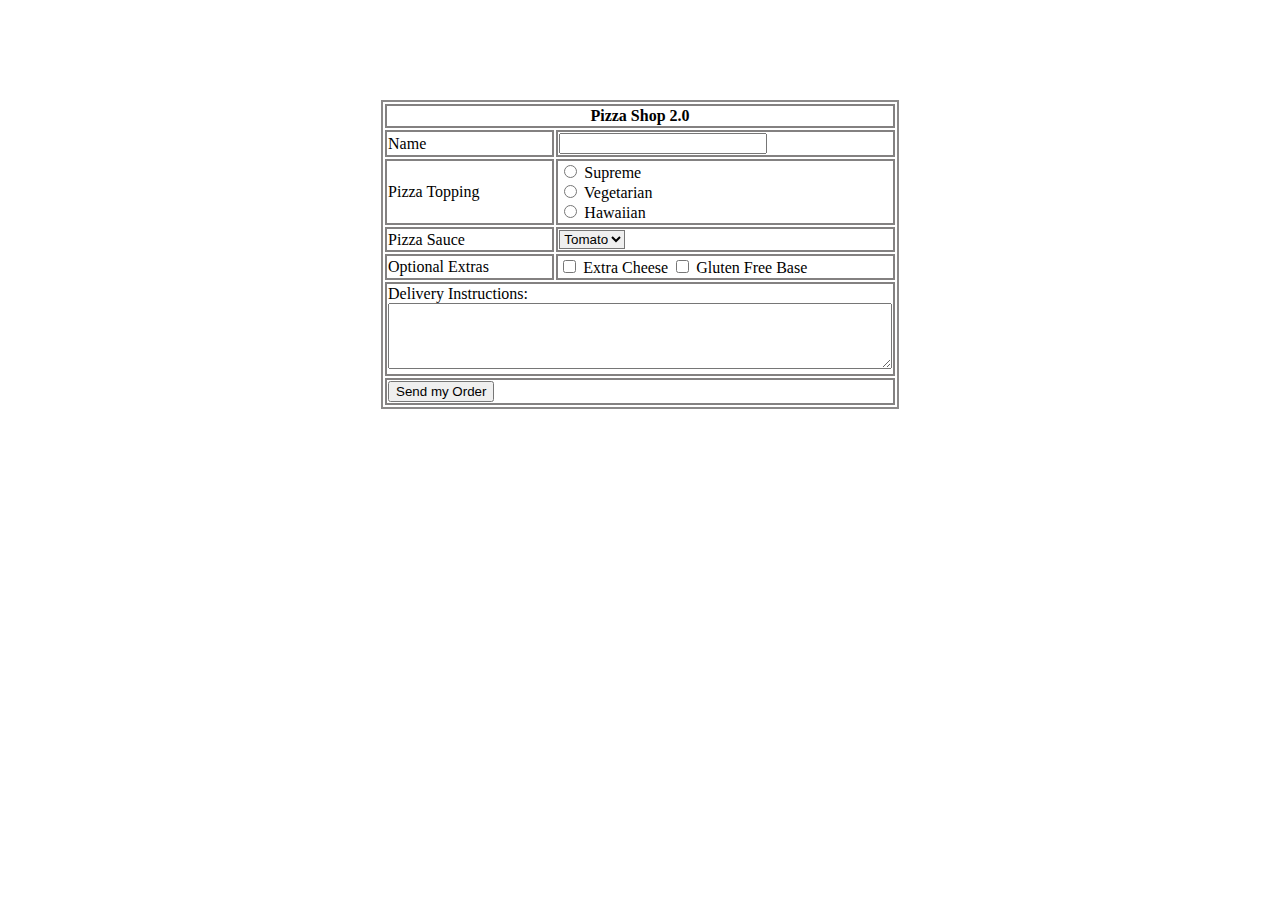
<file: .vs/Cluster/forms.html>
<!DOCTYPE html>
<html lang="en">
<head>
    <meta charset="UTF-8">
    <title>Document</title>
    <style>
        table {
            margin-top: 100px;
            margin-left: auto;
            margin-right: auto;
            border: 2px solid rgb(139, 137, 137);
            table-layout: fixed;
        }
        table td,th {
          border: 2px solid rgb(131, 129, 129);
          width: 50%;

        }
        textarea {
           box-sizing: border-box;
           width: 100%;
        }
        td.property {
            width: 25%;
        }
        input#name {
            width: 60%;
        }
        select#sauce {
            background-color: #EFEFEF;
        }
    </style>
</head>
<body>
    <form action="#" method="POST">
        <table>
            <tr>
                <th colspan="3" >Pizza Shop 2.0</th>
            </tr>
            <tr>
                <td class = "property">
                    <label for="name">Name</label>
                </td>
                <td colspan="2">
                    <input type="text" name="name" id="name">
                </td>         
            </tr>
            <tr>
                <td class = "property">Pizza Topping</td>
                <td colspan="2">
                    <input type="radio" id="supreme" name="pizza">
                    <label for="supreme">Supreme</label><br>
                    <input type="radio" id="vegetarian" name="pizza">
                    <label for="vegetarian">Vegetarian</label><br>
                    <input type="radio" id="hawaiian" name="pizza">
                    <label for="hawaiian">Hawaiian</label>
                </td>
            </tr>
            <tr>
                <td class = "property">
                    <label for="sauce">Pizza Sauce</label>
                </td>
                <td colspan="2">
                    <select name="sauce" id="sauce">
                        <option value="Tomato">Tomato</option>
                    </select>
                </td>
            </tr>
            <tr>
                <td class = "property">Optional Extras</td>
                <td colspan="2">
                    <input type="checkbox" id="cheese" value="cheese">
                    <label for="cheese">Extra Cheese</label>
                    <input type="checkbox" id="gluten" value="gluten_free">
                    <label for="gluten">Gluten Free Base</label>
                </td>
            </tr>
            <tr>
                <td colspan="3">
                    <label for="instructions">Delivery Instructions:</label><br>
                    <textarea name="delivery" id="instructions" cols="30" rows="4"></textarea>
                </td>
            </tr>
            <tr>
                <td colspan="3">
                    <button type="submit">Send my Order</button>
                </td>
            </tr>
        </table>
    </form>
</body>
</html>
</file>
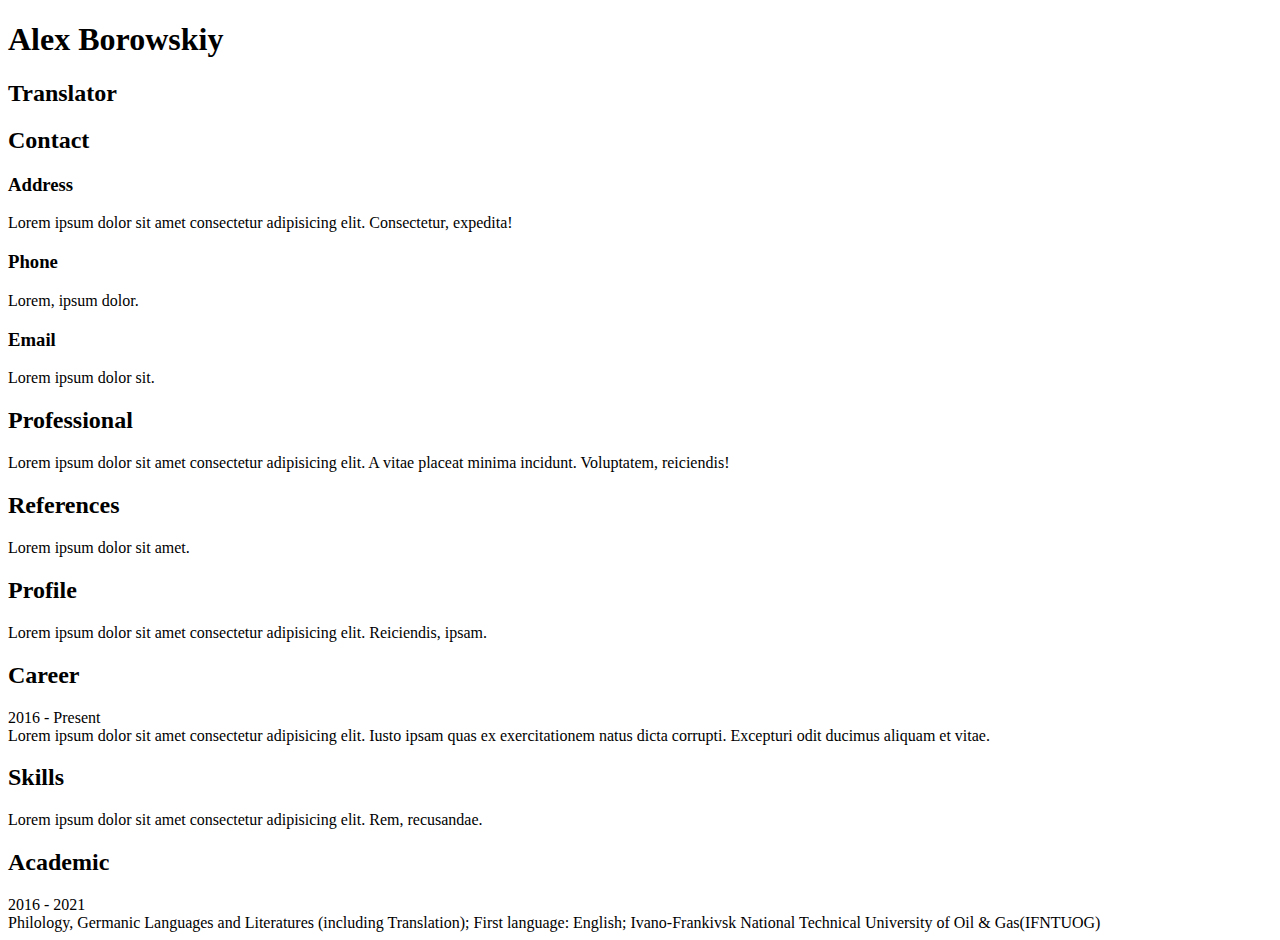
<file: .vs/Cluster/index2.html>
<!DOCTYPE html>
<html lang="en">
<head>
    <meta charset="UTF-8">
    <meta http-equiv="X-UA-Compatible" content="IE=edge">
    <meta name="viewport" content="width=device-width, initial-scale=1.0">
    <title>CSS & template training</title>
    <link href="style.css">
</head>
<body>
    <div class="header">
    <h1>
        Alex Borowskiy
    </h1>
    <h2>
        Translator
    </h2>
    </div>
    <div class="image">
        <a href=""></a>
    </div>

    <div>
        <h2>
            Contact
        </h2>
        <h3>
            Address
        </h3>
        <span>
            Lorem ipsum dolor sit amet consectetur adipisicing elit. Consectetur, expedita!
        </span>
        <h3>
            Phone
        </h3>
        <span>
            Lorem, ipsum dolor.
        </span>
        <h3>
            Email
        </h3>
        <span>
            Lorem ipsum dolor sit.
        </span>
        <h2>
            Professional
        </h2>
        <span>
            Lorem ipsum dolor sit amet consectetur adipisicing elit. 
            A vitae placeat minima incidunt. Voluptatem, reiciendis!
        </span>
        <h2>
            References
        </h2>
        <span>
            Lorem ipsum dolor sit amet.
        </span>
    </div>

    <div>
        <h2>
            Profile
        </h2>
        <span>
            Lorem ipsum dolor sit amet consectetur adipisicing elit. Reiciendis, ipsam.
        </span>
        <h2>
            Career
        </h2>
        <div class="data">
            2016 - Present
        </div>
        <div>
            <span>
                Lorem ipsum dolor sit amet consectetur adipisicing elit. 
                Iusto ipsam quas ex exercitationem natus dicta corrupti. 
                Excepturi odit ducimus aliquam et vitae.
            </span>
        </div>
        <h2>
            Skills
        </h2>
        <span>
            Lorem ipsum dolor sit amet consectetur adipisicing elit. Rem, recusandae.
        </span>
        <h2>
            Academic
        </h2>
        <div class="data">
            2016 - 2021
        </div>
        <div>
            <span>
                Philology, Germanic Languages and Literatures (including Translation); 
                First language: English; Ivano-Frankivsk National Technical University of Oil & Gas(IFNTUOG)
            </span>
        </div>
    </div>
</body>
</html>
</file>
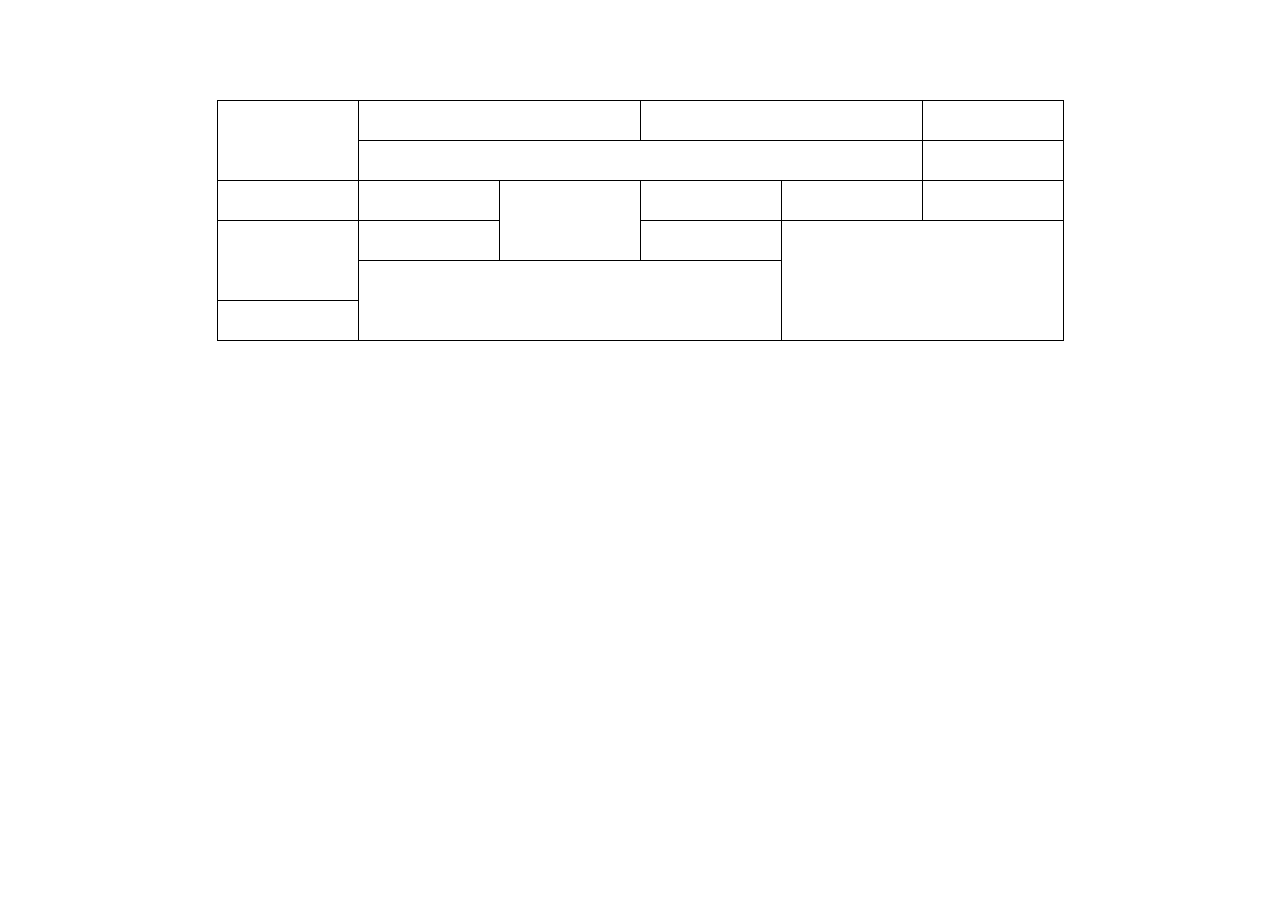
<file: .vs/Cluster/lesson3.html>
<!DOCTYPE html>
<html lang="en">
<head>
    <meta charset="UTF-8">
    <title>Tables</title>
    <style>
        table {
            border-collapse: collapse;
            margin-top: 100px;
            margin-left: auto;
            margin-right: auto;
        }
        table td {
            border: 1px solid;
            padding: 10px;
            width: 120px;
        }
        tr {
            height: 40px;
        }
    </style>
</head>
<body>
    <table>
        <tr>
            <td rowspan="2"><br></td>
            <td colspan="2"><br></td>
            <td colspan="2"><br></td>
            <td><br></td>
        </tr>
        <tr>
            <td colspan="4"><br></td>
            <td><br></td>
        </tr>
        <tr>
            <td><br></td>
            <td><br></td>
            <td rowspan="2"><br></td>
            <td><br></td>
            <td><br></td>
            <td><br></td>      
        </tr>
        <tr>
            <td rowspan="2"><br></td>
            <td><br></td>
            <td><br></td>
            <td colspan="2" rowspan="3"><br></td>
        </tr>
        <tr>
            <td rowspan="2" colspan="3" ><br></td>
        </tr>
        <tr>
            <td><br></td>
        </tr>
</body>
</html>
</file>
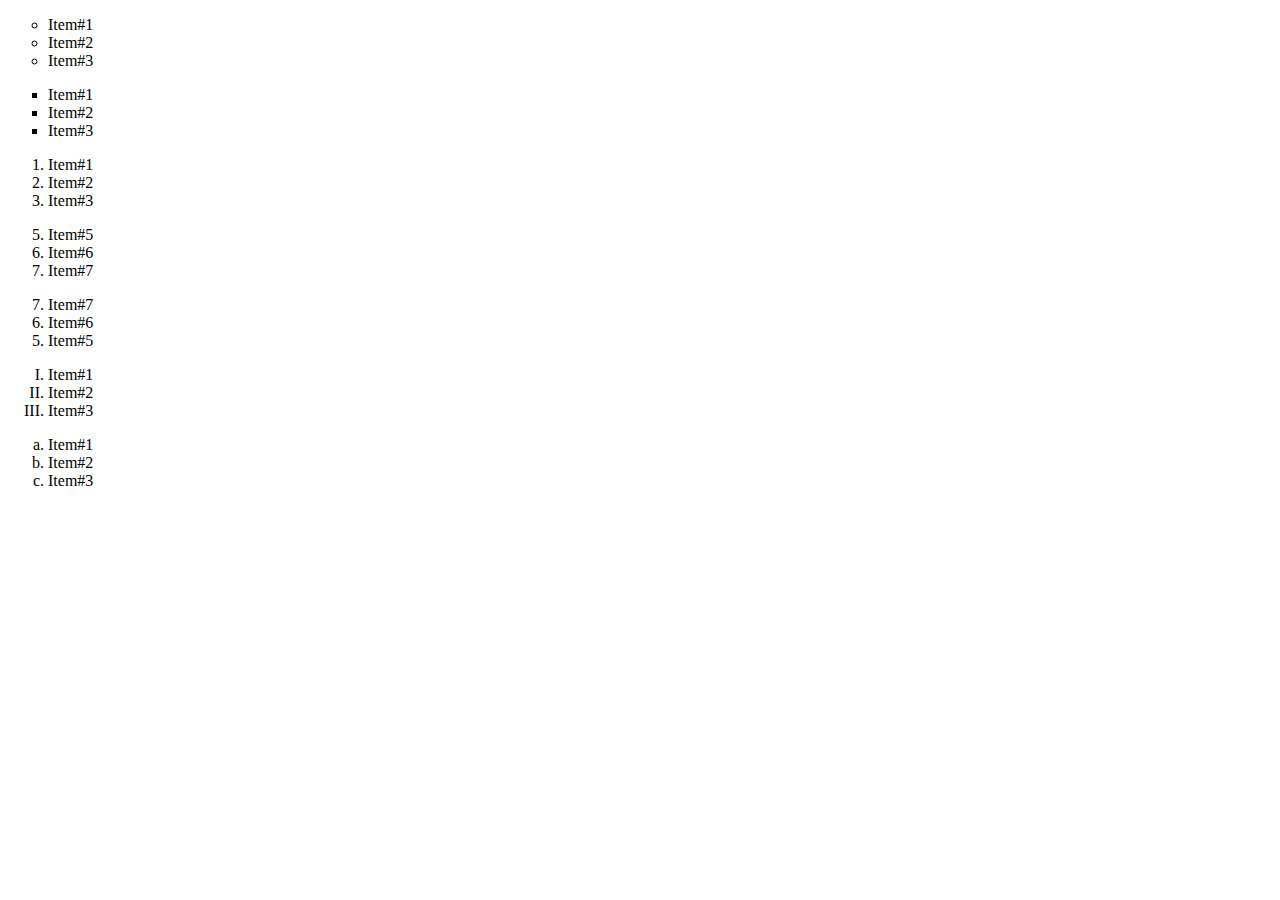
<file: .vs/Cluster/lesson3p2.html>
<!DOCTYPE html>
<html lang="en">
<head>
    <meta charset="UTF-8">
    <title>Document</title>
</head>
<body>
    <div>
        <ul type="circle">
            <li>Item#1</li>
            <li>Item#2</li>
            <li>Item#3</li>
        </ul>
        <ul type="square">
            <li>Item#1</li>
            <li>Item#2</li>
            <li>Item#3</li>
        </ul>
        <ol stert="1">
            <li>Item#1</li>
            <li>Item#2</li>
            <li>Item#3</li>
        </ol>
        <ol start="5">
            <li>Item#5</li>
            <li>Item#6</li>
            <li>Item#7</li>
        </ol>
        <ol reversed start="7">
            <li>Item#7</li>
            <li>Item#6</li>
            <li>Item#5</li>
        </ol>
        <ol type="I">
            <li>Item#1</li>
            <li>Item#2</li>
            <li>Item#3</li>
        </ol>
        <ol type="a">
            <li>Item#1</li>
            <li>Item#2</li>
            <li>Item#3</li>
        </ol>
    </div>
</body>
</html>
</file>
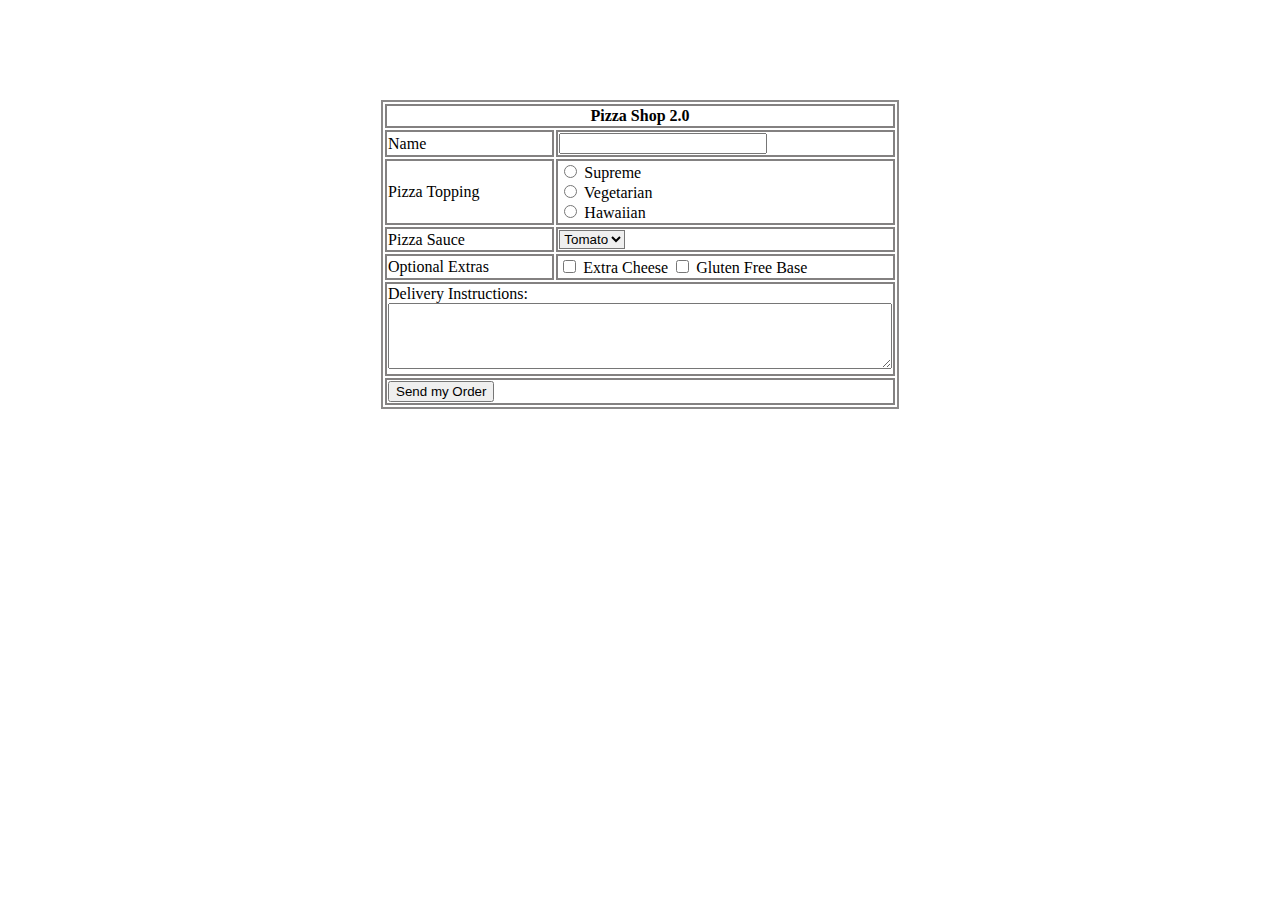
<file: .vs/Cluster/lesson4.html>
<!DOCTYPE html>
<html lang="en">
<head>
    <meta charset="UTF-8">
    <title>Form</title>
</head>
<head>
    <meta charset="UTF-8">
    <meta http-equiv="X-UA-Compatible" content="IE=edge">
    <meta name="viewport" content="width=device-width, initial-scale=1.0">
    <title>Document</title>
    <style>
        table {
            margin-top: 100px;
            margin-left: auto;
            margin-right: auto;
            border: 2px solid rgb(139, 137, 137);
            table-layout: fixed;
        }
        table td,th {
          border: 2px solid rgb(131, 129, 129);
          width: 50%;

        }
        textarea {
           box-sizing: border-box;
           width: 100%;
        }
        td.property {
            width: 25%;
        }
        input#name {
            width: 60%;
        }
        select#sauce {
            background-color: #EFEFEF;
        }
    </style>
</head>
<body>
    <form action="#" method="POST">
        <table>
            <tr>
                <th colspan="3" >Pizza Shop 2.0</th>
            </tr>
            <tr>
                <td class = "property">
                    <label for="name">Name</label>
                </td>
                <td colspan="2">
                    <input type="text" name="name" id="name">
                </td>         
            </tr>
            <tr>
                <td class = "property">Pizza Topping</td>
                <td colspan="2">
                    <input type="radio" id="supreme" name="pizza">
                    <label for="supreme">Supreme</label><br>
                    <input type="radio" id="vegetarian" name="pizza">
                    <label for="vegetarian">Vegetarian</label><br>
                    <input type="radio" id="hawaiian" name="pizza">
                    <label for="hawaiian">Hawaiian</label>
                </td>
            </tr>
            <tr>
                <td class = "property">
                    <label for="sauce">Pizza Sauce</label>
                </td>
                <td colspan="2">
                    <select name="sauce" id="sauce">
                        <option value="Tomato">Tomato</option>
                    </select>
                </td>
            </tr>
            <tr>
                <td class = "property">Optional Extras</td>
                <td colspan="2">
                    <input type="checkbox" id="cheese" value="cheese">
                    <label for="cheese">Extra Cheese</label>
                    <input type="checkbox" id="gluten" value="gluten_free">
                    <label for="gluten">Gluten Free Base</label>
                </td>
            </tr>
            <tr>
                <td colspan="3">
                    <label for="instructions">Delivery Instructions:</label><br>
                    <textarea name="delivery" id="instructions" cols="30" rows="4"></textarea>
                </td>
            </tr>
            <tr>
                <td colspan="3">
                    <button type="submit">Send my Order</button>
                </td>
            </tr>
        </table>
    </form>
</body>  
</html>
</file>
